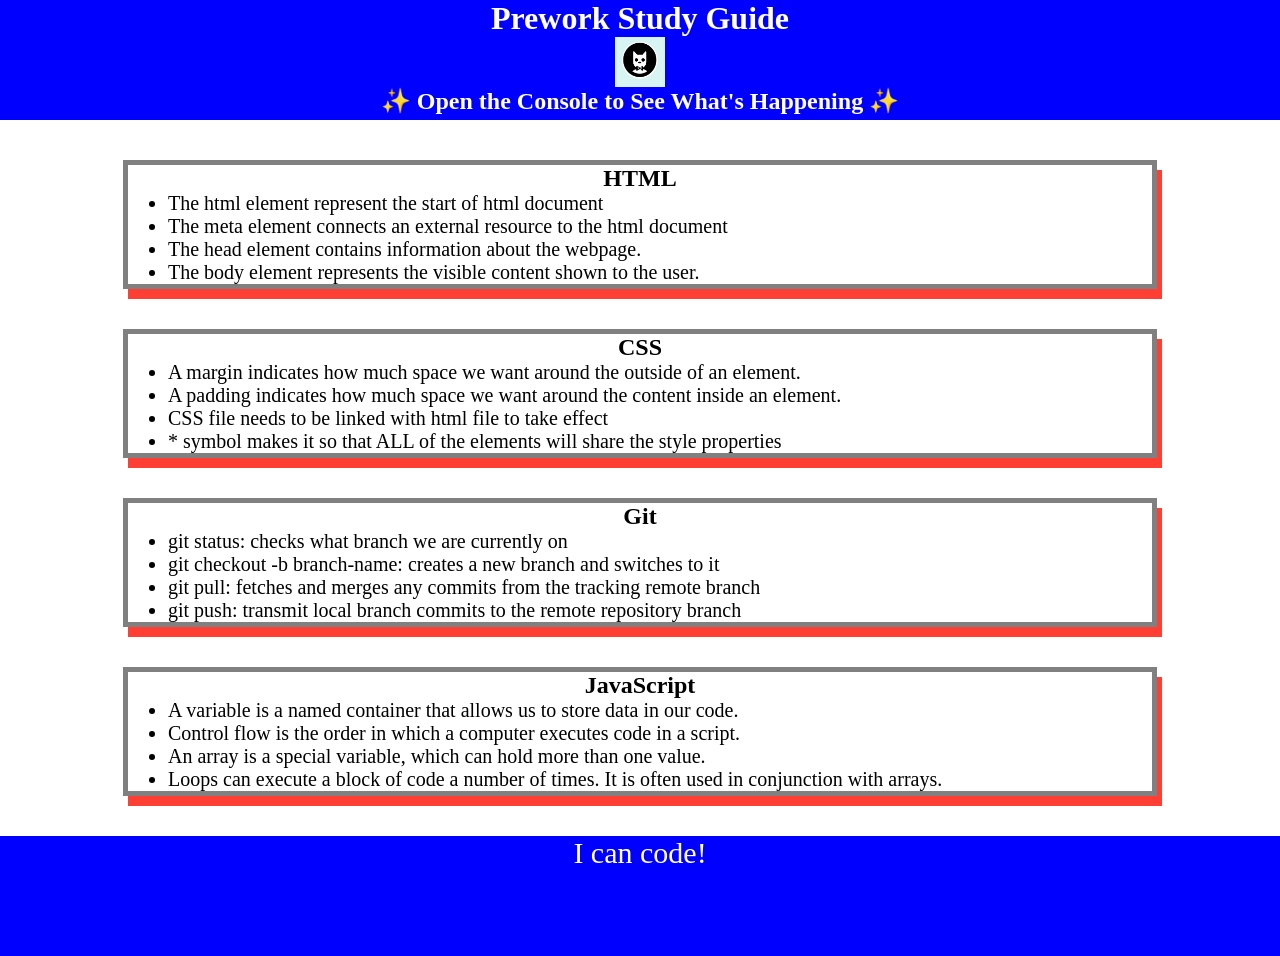
<file: index.html>
<!DOCTYPE html>
<html lang="en">
  <head>
    <meta charset="UTF-8" />
    <meta http-equiv="X-UA-Compatible" content="IE=edge" />
    <meta name="viewport" content="width=device-width, initial-scale=1.0" />
    <link rel="stylesheet" href="./assets/style.css">
    <title>Prework Study Guide</title>
  </head>
  <body>
    <header id="top">
      <h1>Prework Study Guide</h1>
      <img src="./assets/bowtie-cat.png" alt="Profile image of cat wearing a bow tie." />
      <h2>✨ Open the Console to See What's Happening ✨</h2>
    </header>
    <main>
      <section class="card" id="html-section">
        <h2>HTML</h2>
        <ul>
          <li>The html element represent the start of html document</li>
          <li>The meta element connects an external resource to the html document</li>
          <li>The head element contains information about the webpage.</li>
          <li>The body element represents the visible content shown to the user.</li>
        </ul>
      </section>
   
      <section class="card" id="css-section">
        <h2>CSS</h2>
        <ul>
          <li>A margin indicates how much space we want around the outside of an element.</li>
          <li>A padding indicates how much space we want around the content inside an element.</li>
          <li>CSS file needs to be linked with html file to take effect</li>
          <li>* symbol makes it so that ALL of the elements will share the style properties</li>
        </ul>
      </section>
   
      <section class="card" id="git-section">
        <h2>Git</h2>
        <ul>
          <li>git status: checks what branch we are currently on</li>
          <li>git checkout -b branch-name: creates a new branch and switches to it</li>
          <li>git pull: fetches and merges any commits from the tracking remote branch</li>
          <li>git push: transmit local branch commits to the remote repository branch</li>
        </ul>
      </section>
   
      <section class="card" id="javascript-section">
        <h2>JavaScript</h2>
        <ul>
          <li>A variable is a named container that allows us to store data in our code.</li>
          <li>Control flow is the order in which a computer executes code in a script.</li>
          <li>An array is a special variable, which can hold more than one value.</li>
          <li>Loops can execute a block of code a number of times. It is often used in conjunction with arrays.</li>
        </ul>
      </section>
    </main>

    <footer>
      <p>I can code!</p>
    </footer>
    <script src="./assets/script.js"></script>
  </body>
</html>
</file>
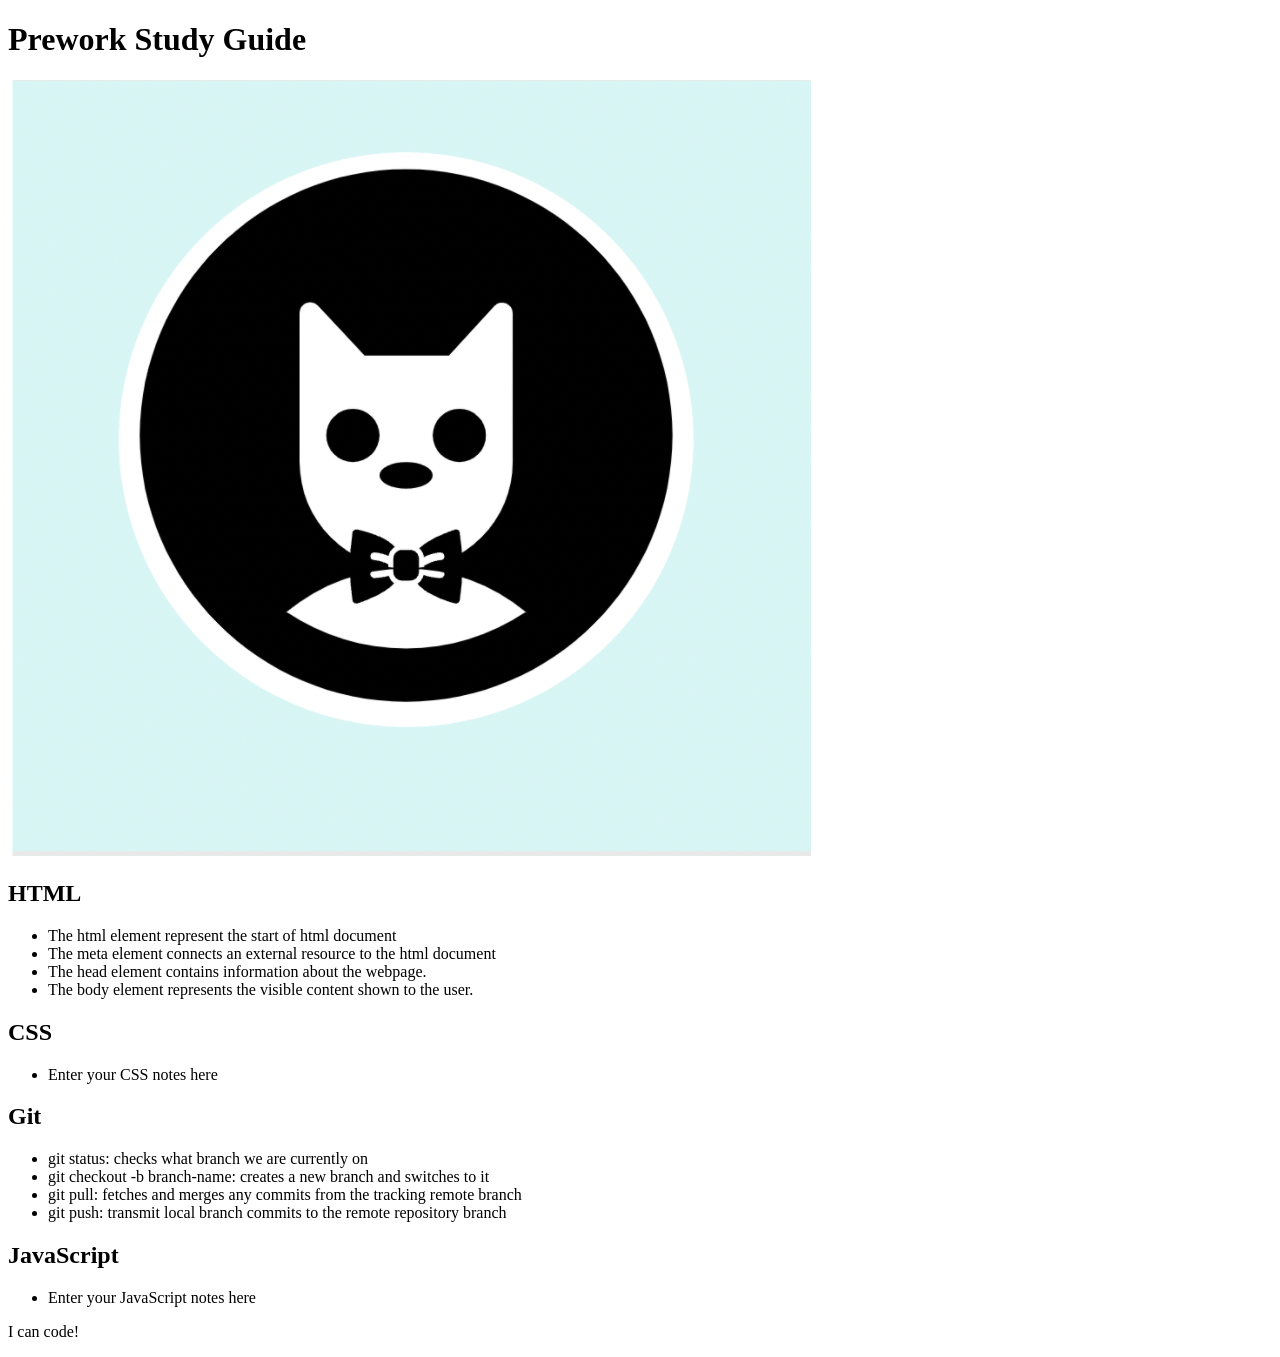
<file: prework-study-guide/index.html>
<!DOCTYPE html>
<html lang="en">
  <head>
    <meta charset="UTF-8" />
    <meta http-equiv="X-UA-Compatible" content="IE=edge" />
    <meta name="viewport" content="width=device-width, initial-scale=1.0" />
    <title>Prework Study Guide</title>
  </head>
  <body>
    <header id="top">
      <h1>Prework Study Guide</h1>
      <img src="./assets/bowtie-cat.png" alt="Profile image of cat wearing a bow tie." />
    </header>
    <main>
      <section class="card" id="html-section">
        <h2>HTML</h2>
        <ul>
          <li>The html element represent the start of html document</li>
          <li>The meta element connects an external resource to the html document</li>
          <li>The head element contains information about the webpage.</li>
          <li>The body element represents the visible content shown to the user.</li>
        </ul>
      </section>
   
      <section class="card" id="css-section">
        <h2>CSS</h2>
        <ul>
          <li>Enter your CSS notes here</li>
        </ul>
      </section>
   
      <section class="card" id="git-section">
        <h2>Git</h2>
        <ul>
          <li>git status: checks what branch we are currently on</li>
          <li>git checkout -b branch-name: creates a new branch and switches to it</li>
          <li>git pull: fetches and merges any commits from the tracking remote branch</li>
          <li>git push: transmit local branch commits to the remote repository branch</li>
        </ul>
      </section>
   
      <section class="card" id="javascript-section">
        <h2>JavaScript</h2>
        <ul>
          <li>Enter your JavaScript notes here</li>
        </ul>
      </section>
    </main>

    <footer>
      <p>I can code!</p>
    </footer>
  </body>
</html>
</file>
<file: assets/style.css>
* {
    margin: 0;
    padding: 0;
}

header,
footer {
    width: 100%;
    height: 120px;
    background-color: blue;
    color: white;
}

h1,
h2 {
    text-align: center;
}

img {
    display: block;
    height: 50px;
    width: 50px;
    margin-left: auto;
    margin-right: auto;
}

ul {
    padding-left: 40px;
    font-size: 20px;
}

p {
    text-align: center;
    font-size: 30px;
  }

  .card {
    width: 80%;
    margin: 40px auto;
    border: 5px solid gray;
    box-shadow: 5px 10px #FF3F33;
  }
</file>
